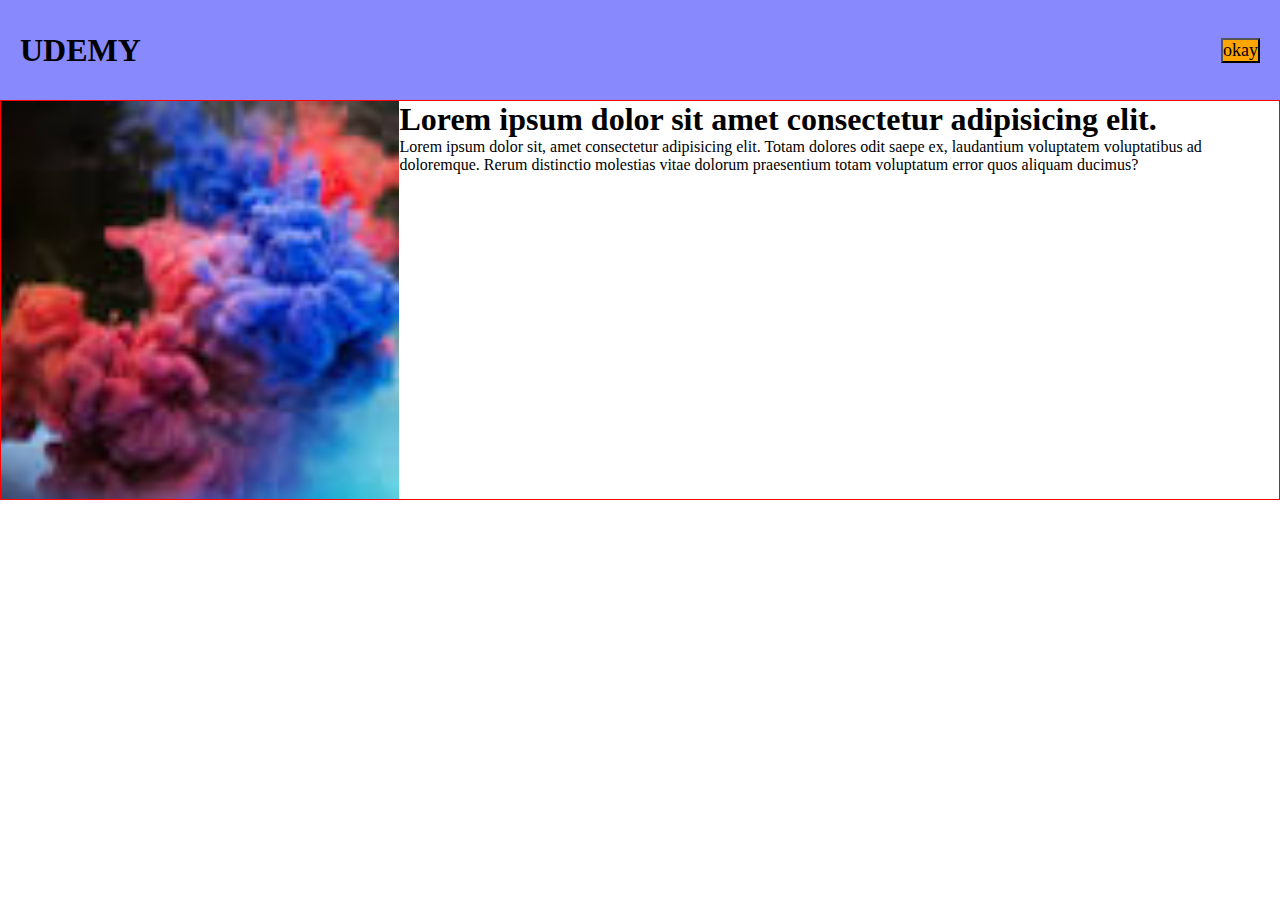
<file: index.html>
<!DOCTYPE html>
<html lang="en">
<head>
    <meta charset="UTF-8">
    <meta http-equiv="X-UA-Compatible" content="IE=edge">
    <meta name="viewport" content="width=device-width, initial-scale=1.0">
    <title>Document</title>
    <link rel="stylesheet" href="style.css">
</head>
<body>
    <div class="container">
        <div class="navbar">
            <h1>UDEMY</h1>
            <button class="btn">okay</button>
        </div>
    </div>
    <div class="container">
        <div class="content">
            <img src="header.jpg" alt="12">
            <div>
                <h1>Lorem ipsum dolor sit amet consectetur adipisicing elit.</h1>
                <p>Lorem ipsum dolor sit, amet consectetur adipisicing elit. Totam dolores odit saepe ex, laudantium voluptatem voluptatibus ad doloremque. Rerum distinctio molestias vitae dolorum praesentium totam voluptatum error quos aliquam ducimus?</p>
            </div>
        </div>
    </div>
</body>
</html>
</file>
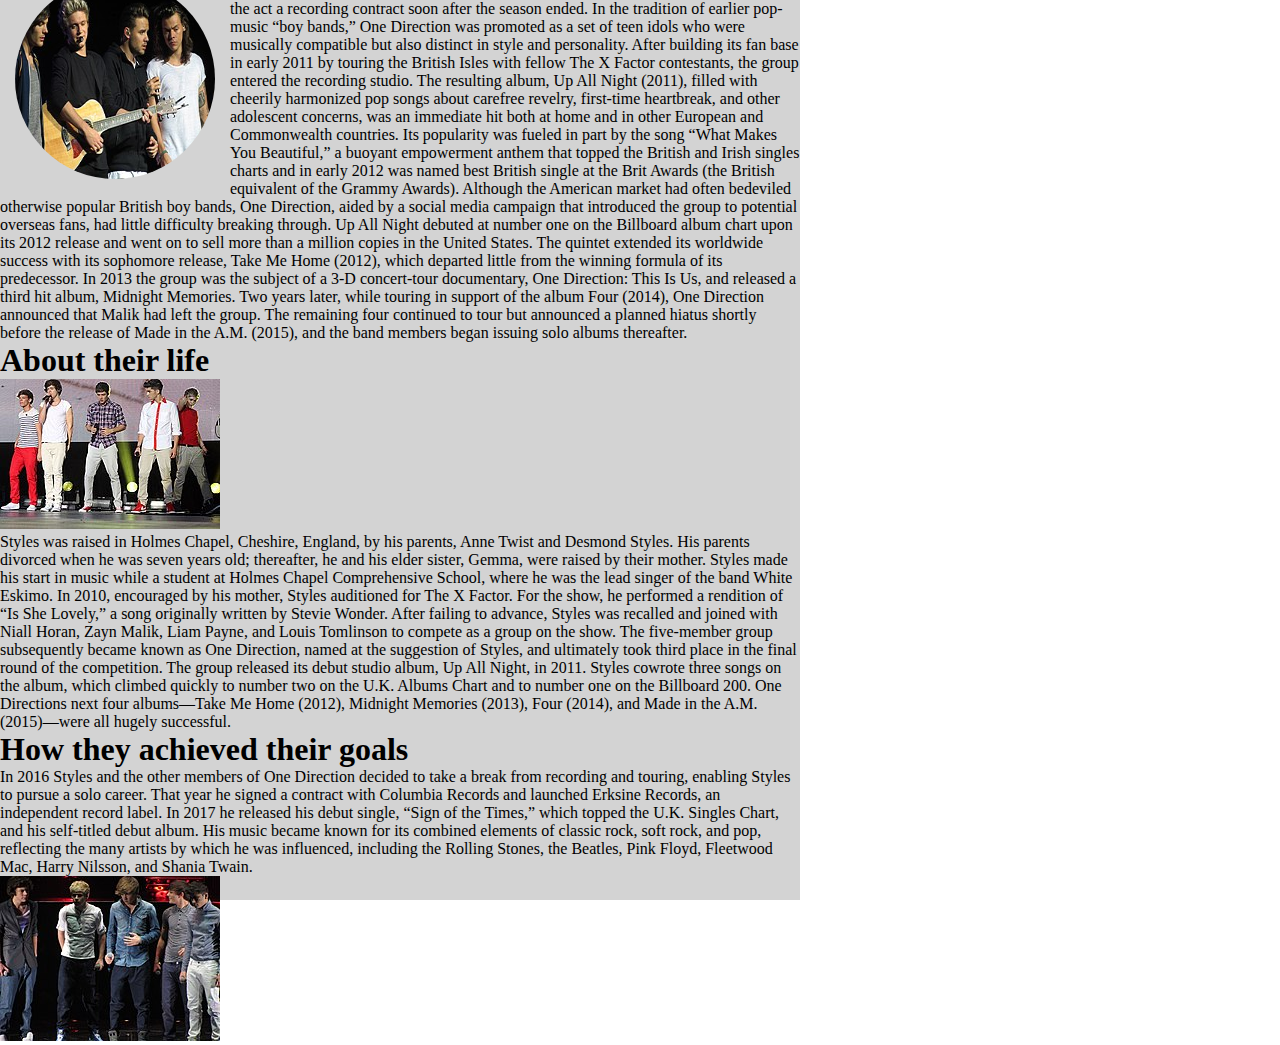
<file: index1.html>
<!DOCTYPE html>
<html lang="en">

<head>
    <meta charset="UTF-8">
    <meta http-equiv="X-UA-Compatible" content="IE=edge">
    <meta name="viewport" content="width=device-width, initial-scale=1.0">
    <title>Document</title>
    <link rel="stylesheet" href="style1.css">
</head>

<body>
    <div class="block">
        <div class="first">
            <div class="first1">
                <h1>One Direction</h1>
                <p class="white">One Direction, British-Irish male vocal group whose stylish good looks and bright
                    pop-rock sound captivated young fans around the world in the early 2010s. The members were Niall
                    Horan (b. September 13, 1993, Mullingar, County Westmeath, Ireland), Zayn Malik (b. January 12,
                    1993, Bradford, West Yorkshire, England), Liam Payne (b. August 29, 1993, Wolverhampton, West
                    Midlands, England), Harry Styles (b. February 1, 1994, Holmes Chapel, Cheshire, England), and
                    Louis
                    Tomlinson (b. December 24, 1991, Doncaster, South Yorkshire, England).
                    <img src="One_Direction_2015.jpg" alt="My favourite band">
                    The group formed in 2010 on the British television show The X Factor, a talent contest for
                    the
                    act a recording contract soon after the season ended.

                    In the tradition of earlier pop-music “boy bands,” One Direction was promoted as a set of teen
                    idols
                    who were musically compatible but also distinct in style and personality. After building its fan
                    base in early 2011 by touring the British Isles with fellow The X Factor contestants, the group
                    entered the recording studio. The resulting album, Up All Night (2011), filled with cheerily
                    harmonized pop songs about carefree revelry, first-time heartbreak, and other adolescent
                    concerns,
                    was an immediate hit both at home and in other European and Commonwealth countries. Its
                    popularity
                    was fueled in part by the song “What Makes You Beautiful,” a buoyant empowerment anthem that
                    topped
                    the British and Irish singles charts and in early 2012 was named best British single at the Brit
                    Awards (the British equivalent of the Grammy Awards).

                    Although the American market had often bedeviled otherwise popular British boy bands, One
                    Direction,
                    aided by a social media campaign that introduced the group to potential overseas fans, had
                    little
                    difficulty breaking through. Up All Night debuted at number one on the Billboard album chart
                    upon
                    its 2012 release and went on to sell more than a million copies in the United States. The
                    quintet
                    extended its worldwide success with its sophomore release, Take Me Home (2012), which departed
                    little from the winning formula of its predecessor. In 2013 the group was the subject of a 3-D
                    concert-tour documentary, One Direction: This Is Us, and released a third hit album, Midnight
                    Memories. Two years later, while touring in support of the album Four (2014), One Direction
                    announced that Malik had left the group. The remaining four continued to tour but announced a
                    planned hiatus shortly before the release of Made in the A.M. (2015), and the band members began
                    issuing solo albums thereafter.
                </p>
            </div>
        </div>
        <div class="second">
            <div class="second2">
                <h1>About their life</h1>
                <img src="One_Direction_Sydney_6.jpg" alt="This is a real band">
                <p class="white">Styles was raised in Holmes Chapel, Cheshire, England, by his parents, Anne Twist
                    and
                    Desmond Styles. His parents divorced when he was seven years old; thereafter, he and his elder
                    sister, Gemma, were raised by their mother. Styles made his start in music while a student at
                    Holmes
                    Chapel Comprehensive School, where he was the lead singer of the band White Eskimo. In 2010,
                    encouraged by his mother, Styles auditioned for The X Factor. For the show, he performed a
                    rendition
                    of “Is She Lovely,” a song originally written by Stevie Wonder. After failing to advance,
                    Styles
                    was recalled and joined with Niall Horan, Zayn Malik, Liam Payne, and Louis Tomlinson to compete
                    as
                    a group on the show. The five-member group subsequently became known as One Direction, named at
                    the
                    suggestion of Styles, and ultimately took third place in the final round of the competition. The
                    group released its debut studio album, Up All Night, in 2011. Styles cowrote three songs on the
                    album, which climbed quickly to number two on the U.K. Albums Chart and to number one on the
                    Billboard 200. One Directions next four albums—Take Me Home (2012), Midnight Memories (2013),
                    Four
                    (2014), and Made in the A.M. (2015)—were all hugely successful.</p>
            </div>
        </div>
        <div class="third">
            <div class="third3">
                <h1>How they achieved their goals</h1>
                <p class="white">In 2016 Styles and the other members of One Direction decided to take a break from
                    recording and touring, enabling Styles to pursue a solo career. That year he signed a contract
                    with
                    Columbia Records and launched Erksine Records, an independent record label. In 2017 he released
                    his
                    debut single, “Sign of the Times,” which topped the U.K. Singles Chart, and his self-titled
                    debut
                    album. His music became known for its combined elements of classic rock, soft rock, and pop,
                    reflecting the many artists by which he was influenced, including the Rolling Stones, the
                    Beatles,
                    Pink Floyd, Fleetwood Mac, Harry Nilsson, and Shania Twain.</p>
                <img src="220px-One_Direction_X_Factor_Live_Glasgow.jpg" alt="British">
            </div>
        </div>
    </div>
</body>
</html>
</file>
<file: style.css>
*{
    margin: 0px;
    padding: 0px;
    font-family: Verdana;
}
.container{
    display: flex;
    justify-content: center;
}
.navbar{
    width: 100%;
    height: 100px;
    display: flex;
    justify-content: space-between;
    align-items: center;
    padding: 0px 20px;
    background-color: rgb(137, 137, 254);
    max-width: 1500px;
}
.btn{
    font-size: large;
    background-color: orange;
    text-decoration: dashed;

}
.content{
    width: 100%;
    display: flex;
    max-width: 1500px;
    border: 1px solid red;
}
.content img{
    width: 700px;
}
@media screen and (min-width:776px) and (max-width:1000px)
{
    .content img{
        width: 500px;
    }
    .content h1{
        color: red;
    }
}
@media screen and (min-width:600px) and (max-width:776px)
{
    .content img{
        width: 300px;
    }
    .content h1{
        color: red;
    }
}
@media screen and (min-width:0px) and (max-width:600px)
{
    .content img{
        width: 100%;
    }
    .content {
        flex-direction: column;
    }
    .content h1{
        color: red;
    }
}
</file>
<file: style1.css>
* {
    margin: 0px;
    padding: 0px;
    font-family: Verdana;
    box-sizing: border-box;
}

.block {
    justify-content: center;
    display: flex;
    flex-direction: column;
    background-color: red;
    width: 100%;
}
.first{
    display: flex;
    justify-content: center;
    width: 100%;
}
.second{
    width: 100%;
}
.third{
    width: 100%;
}
.first img {

    float: left;
    height: 200px;
    width: 200px;
    margin: 15px;
    border-radius: 50%;
}

@media(max-width:1500px) {
    .block {
        width: 800px;
        height: 900px;
        background-color: lightgray;
    }
}

@media(max-width:1000px) {
    .block {
        width: 600px;
        height: 700px;
        background-color: lightgray;
    }
}

@media(max-width:500px) {
    .block {
        width: 300px;
        height: 400px;
        flex-direction: column;
        background-color: lightgray;
    }
}
</file>
